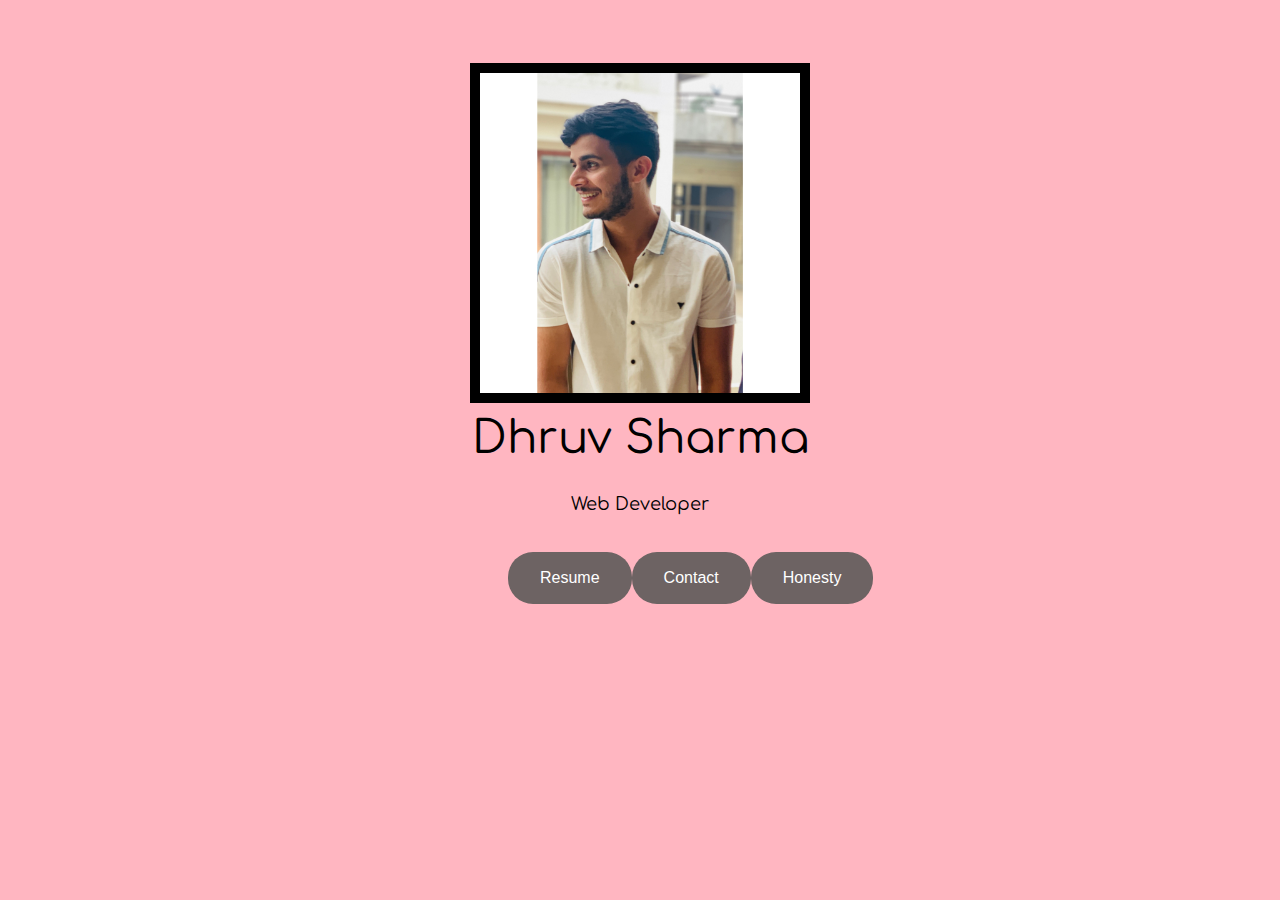
<file: index.html>
<!--
    Name - Dhruv Sharma
    Student id - 154181200
    Section - WEB222NCC
-->

<!DOCTYPE html>
<html lang="en">
<head>
    <meta charset="UTF-8">
    <meta http-equiv="X-UA-Compatible" content="IE=edge">
    <meta name="viewport" content="width=device-width, initial-scale=1.0">
    <link rel="stylesheet" type="text/css" href="main.css">
    <title>Main Page</title>
</head>
<body class = "mainbody">
   
   <img class="Displaypicture" src ="dp.jpg")>
    <p class="aboutme">Dhruv Sharma</p>
    <p class="profession">Web Developer</p>
    <div class="buttons">
        <a target="new" href='resume.html'><button class="b1">Resume</button></a>
        <a target="new" href='contact.html'><button class="b2">Contact</button></a>
        <a href="honesty.html" target="new"><button class="b3">Honesty</button></a>
    </div>
</body>
</html>
</file>
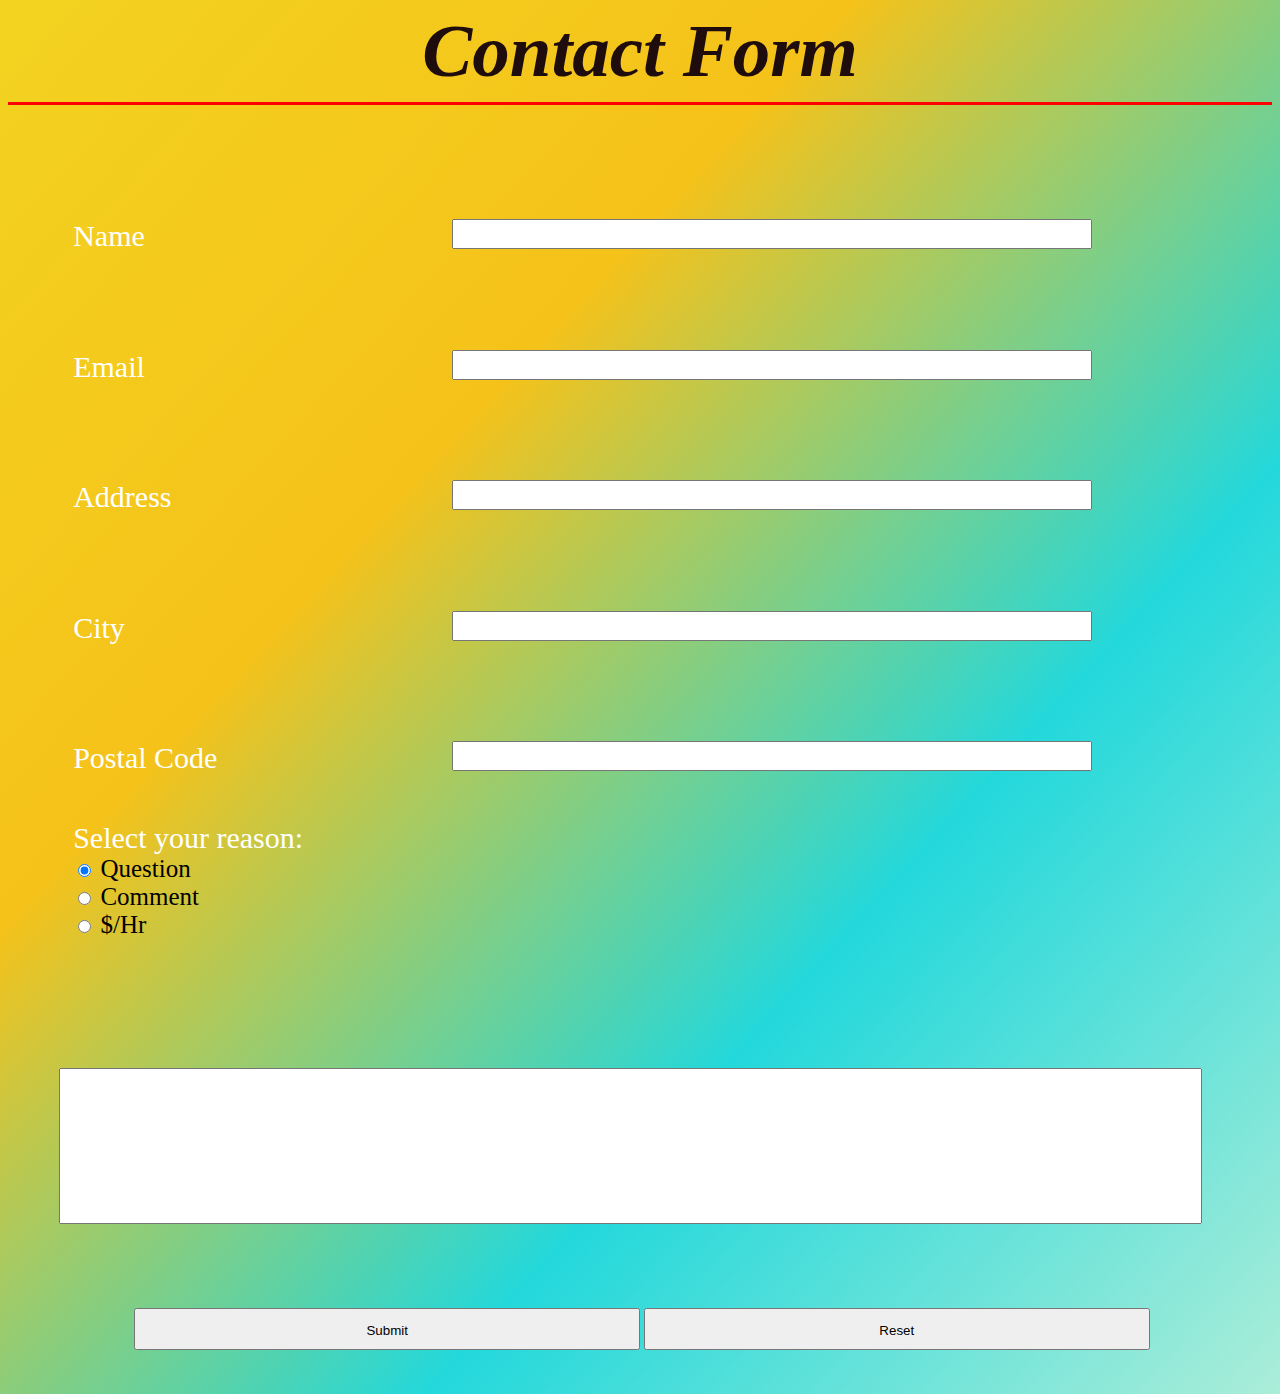
<file: contact.html>
<!--
    Name - Dhruv Sharma
    Student id - 154181200
    Section - WEB222NCC
-->
<!DOCTYPE html>
<html lang="en">
<head>
    <meta charset="UTF-8">
    <meta http-equiv="X-UA-Compatible" content="IE=edge">
    <meta name="viewport" content="width=device-width, initial-scale=1.0">
    <title>Contact</title>
</head>
<style>
  body{
      background-image: linear-gradient(to bottom right, #f3d320, #f5c21a,#23d8db, #abedd8);
  }

  .hd{
      color: rgb(31, 12, 12);
      text-align: center;
      font-size: 75px;
  }

  .ort{
    height: 40px;
    width: 100%;
    padding: 2px;
    padding-top: 7%;
  }

  .ort1{
    height: 40px;
    width: 100%;
    padding: 2px;
    padding-top: 3%;
  }

  .radio{
    height: 120px;
    width: 100%;
    padding: 2px;
  }

  .rb{
    padding-left: 5%;
    width: 50%;
    font-size: 25px;
    float: left;
  }

  .settext{
    font-size: 30px;
    color: rgb(255, 255, 255);
    padding-left: 5%;
    float: left;
    width: 30%;
  }

  .settext2{
    font-size: 30px;
    color: rgb(255, 255, 255);
    padding-left: 5%;
    float: left;
    width: 100%;
  }
  
  .setf{
    width: 50%;
    height: 60%;
  }

  .button{
    padding-left: 2%;
    padding-right: 2%;
    padding-bottom: 2%;
    padding-top: 1%;
    width: 40%;
    height: 10%;
  }


</style>
<body>

  <div class="hd">
    <i><b>Contact Form</i></b>
  </div>

  <hr style="height:3px;background-color:rgb(255, 0, 0); border: 0;">
  <br>

  <form action="https://formspree.io/f/mlezenyy" method="post">
    
    <div class="ort">
      <label name="TEXT" class="settext">Name</label>
      <input type="text" name="NAME" class="setf" required>
    </div>

    <div class="ort">
      <label name="EMAIL" class="settext">Email</label>
      <input type="email" name="EMAIL" class="setf" required>
    </div>

    <div class="ort">
      <label name="ADDRESS" class="settext">Address</label>
      <input type="text" name="ADDRESS" class="setf" required>
    </div>

    <div class="ort">
      <label name="CITY" class="settext">City</label>
      <input  type="text" name="CITY" class="setf" required>
    </div>

    <div class="ort">
      <label name="PIN_CODE" class="settext">Postal Code</label>
      <input type="text" pattern="^[A-Za-z]\d[A-Za-z][ ]?\d[A-za-z]\d$" class="setf" required>
    </div>
    <br><br>
    <div class="radio">
      <div class="settext2">Select your reason:</div>
      <div class="rb">
      <input type="radio" name="CHOICE" checked onclick="tester();">
      <label name="QUESTION">Question</label>
      <br>
      </div>

      <div class="rb">
      <input type="radio" name="CHOICE" onclick="tester();">
      <label name="COMMENT">Comment</label>      
      <br>
      </div>
      
      <div class="rb">
      <input type="radio" id="hiring" name="CHOICE" onclick="tester();">
      <label name="HIRING">$/Hr</label>
      </div>
      
    </div>
    <br><br>
    <div class="ort" style="padding-left: 4%; height: 150px;">
      <textarea name="question"  style="width: 90%; height: 150px; resize: none;"></textarea>
    </div>

    <div id="hr_pay" class="ort1">
      <label name="hr_pay" style="font-size: 20px; padding-left: 2%;padding-right: 4%;">Enter  your pay rate / hour</label>
      <input type="number" style="width: 50%; height: 60%; border: 1px solid black;" name="Hr_rate" min="0">  
    </div>

    <div class="ort" style="padding-left: 10%;padding-bottom: 3%;">
        <input name="SUBMIT" class="button" type="submit" value="Submit">
        <input name="RESET" class="button" type="reset" value="Reset">
    </div>
  </form>
</body>

<script>
  var hr_pay = document.querySelector('#hr_pay');
  var hiring = document.querySelector('#hiring');
  hr_pay.style.display = "none";

  function tester(){
    if(hiring.checked){
      hr_pay.style.display = "block";
    }
    else{
      hr_pay.style.display = "none";
    }
  }
</script>
</html>
</file>
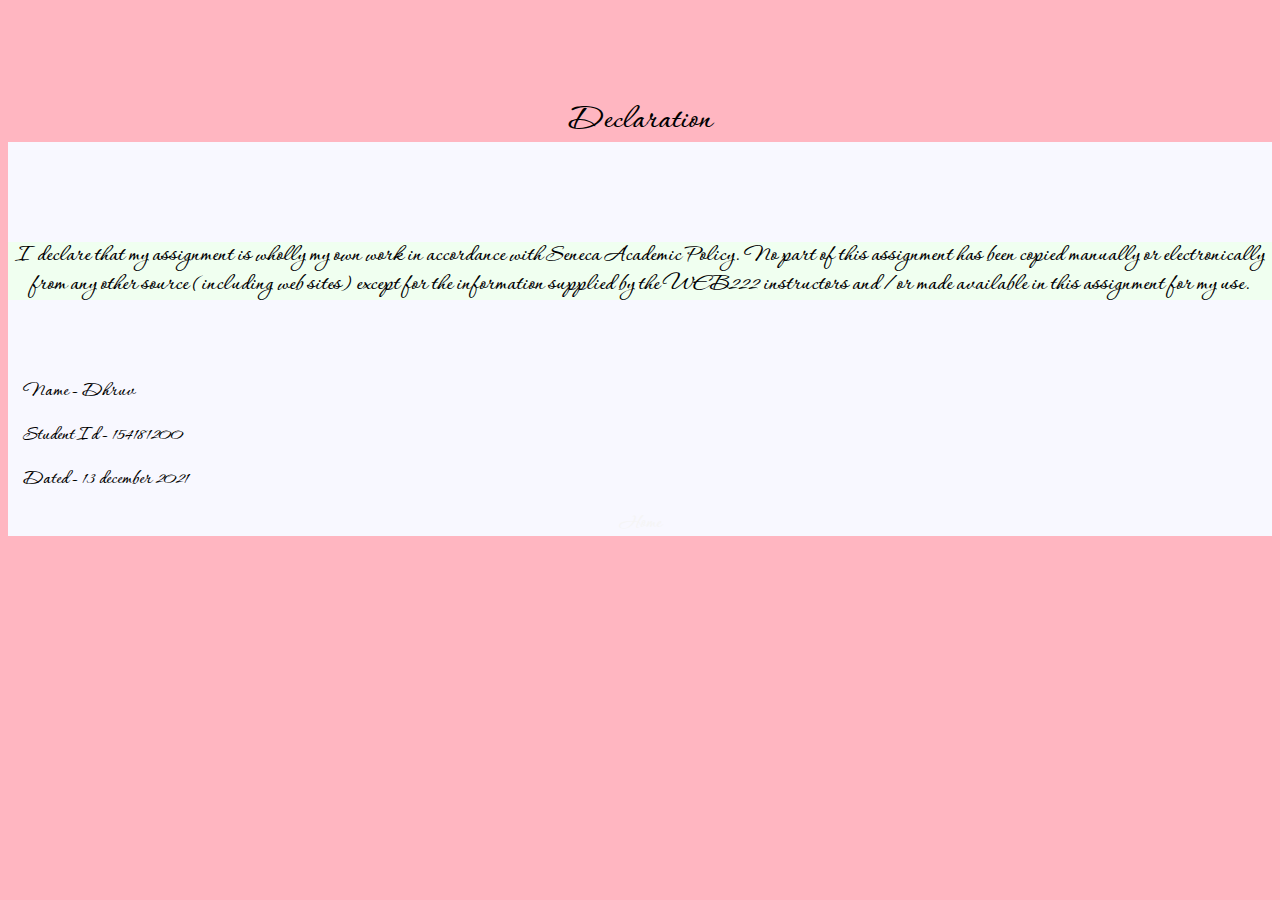
<file: honesty.html>
<!--
    Name - Ashwin Anand
    Student id - 152042206
    Section - WEB222NCC
-->

<!DOCTYPE html>
<html lang="en">

<head>
    <meta charset="UTF-8">
    <meta http-equiv="X-UA-Compatible" content="IE=edge">
    <meta name="viewport" content="width=device-width, initial-scale=1.0">
    <title>Proving Honesty</title>
</head>

<style>

@import url('https://fonts.googleapis.com/css2?family=Corinthia:wght@700&display=swap');

.h1
{
    
    background-color:lightpink;
    font-size: 35px;
    margin-top:100px;
}
body
{
  background-color:lightpink;
  text-align: center;

}
.details{
    color:black;
    text-align: left;
    margin-left: 15px;
}
.main
{
    margin-top: 60px;
    background-color:ghostwhite;
    font-family: "corinthia";
}

.main2{
    margin-top:20px;
    color:whitesmoke;   
    font-size: 20px;
    font-weight: bold;
    text-decoration: none;
}

.myself{
    margin-top: 80px;
    font-size: 20px;
    font-weight: bold;
    margin-bottom: 0;
}


</style>


<body>
  <main class="main">
      <h1 class="h1"> Declaration</h1>
      <p style = " background-color:honeydew;color:black; margin-top:100px; font-size: 24px; text-align: center;"><b>I declare that my assignment is wholly my own work in accordance with Seneca Academic
        Policy. No part of this assignment has been copied manually or electronically from any
        other source (including web sites) except for the information supplied by the WEB222
        instructors and / or made available in this assignment for my use.</b></p>
        <div class="myself">
        <p class="details">Name - Dhruv</p>
        <p class="details">Student Id - 154181200</p>
        <p class="details">Dated - 13 december 2021</p>
        </div>
        <a class="main2" href="index.html">Home</a>
    </main>
</body>
</html>
</file>
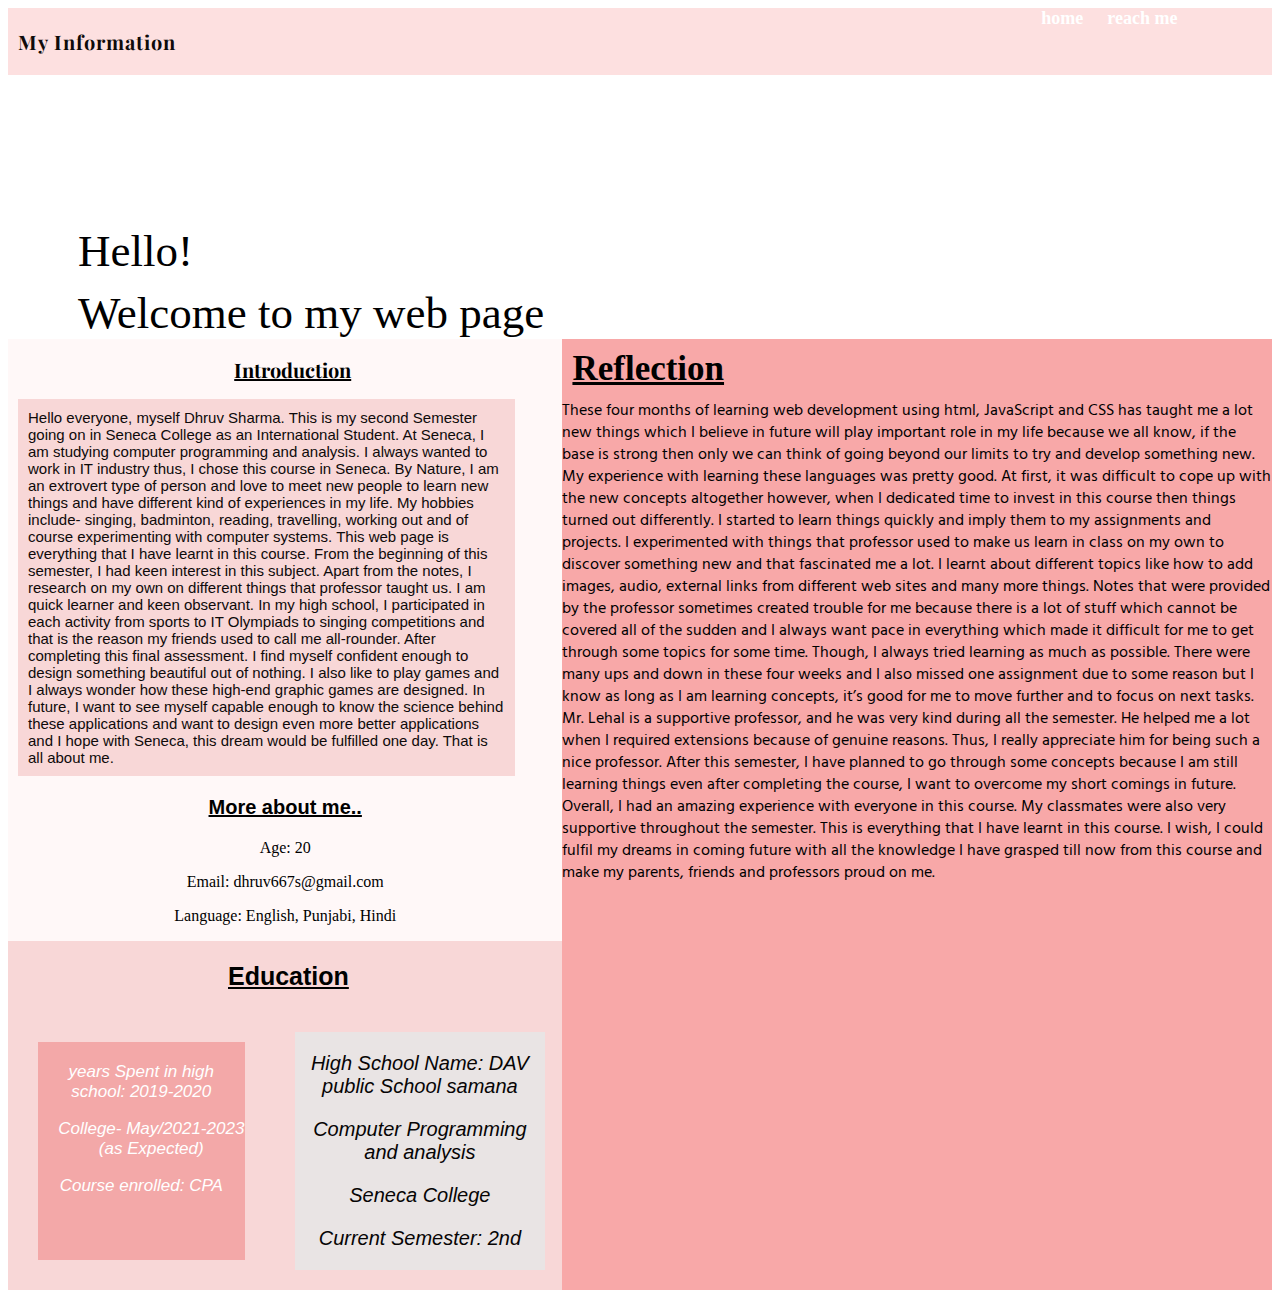
<file: resume.html>
<!--
    Name - Dhruv Sharma
    Student id - 154181200
    Section - WEB222NCC
-->

<!DOCTYPE html>
<html lang="en">
<head>
    <meta charset="UTF-8">
    <meta http-equiv="X-UA-Compatible" content="IE=edge">
    <meta name="viewport" content="width=device-width, initial-scale=1.0">
    <link rel="stylesheet" href="resume.css" type="text/css">
    
    <title>All about me</title>
</head>
<body>
    <div class="Resume">
    <header>
        <nav class="navbar">
            <p class= "HEAD">My Information</p>
            <ul>
                <li><a href="index.html" target="new">home</a></li>
                <li><a href="contact.html" target="new">reach me</a></li>
            </ul>
        </nav>
    </header>
    <main>
        <p class="title">Hello!</p>
        <p class="title">Welcome to my web page</p>
        
     <div class="MN"> 
    <div class="information">
        <div class="myInfoPara">
        <h2 class="ME">Introduction</h2>
        <p class="ME1">Hello everyone, myself Dhruv Sharma. This is my second Semester going on in Seneca College as an International Student. At Seneca, I am studying computer programming and analysis. I always wanted to work in IT industry thus, I chose this course in Seneca. By Nature, I am an extrovert type of person and love to meet new people to learn new things and have different kind of experiences in my life. My hobbies include- singing, badminton, reading, travelling, working out and of course experimenting with computer systems. This web page is everything that I have learnt in this course. From the beginning of this semester, I had keen interest in this subject. Apart from the notes, I research on my own on different things that professor taught us. I am quick learner and keen observant. In my high school, I participated in each activity from sports to IT Olympiads to singing competitions and that is the reason my friends used to call me all-rounder. After completing this final assessment. I find myself confident enough to design something beautiful out of nothing. I also like to play games and I always wonder how these high-end graphic games are designed. In future, I want to see myself capable enough to know the science behind these applications and want to design even more better applications and I hope with Seneca, this dream would be fulfilled one day. That is all about me.
        </p>
        </div>
        <div class="moreinfo">
            <p class="moreinfo2">More about me..</p>
            <div class="xx">
            <p>Age:&nbsp;20</p>
            <p>Email:&nbsp;dhruv667s@gmail.com</p>
            <p>Language:&nbsp;English, Punjabi, Hindi</p>
            </div>
        </div>
    

    <div class="std">
        <h2 class="ed">Education</h2>
    </div>
              <div class="std">
             <div class="zet">
            <p class="highscl">years Spent in high school: 2019-2020</p>
            <p class="zet2">College- May/2021-2023 (as Expected)</p>
            <p>Course enrolled: CPA</p>
        </div>
        <div class="scl">
            <p class="highscl">High School Name: DAV public School samana</p>
            <p class="pg">Computer Programming and analysis</p>
            <p>Seneca College</p>
            <p>Current Semester: 2nd</p>
        </div>
    </div>
    </div>
    <div class="ref">
    <h2 class="refHeading">Reflection</h2>

        <p class="data">These four months of learning web development using html, JavaScript and CSS has taught me a lot new things which I believe in future will play important role in my life because we all know, if the base is strong then only we can think of going beyond our limits to try and develop something new. My experience with learning these languages was pretty good. At first, it was difficult to cope up with the new concepts altogether however, when I dedicated time to invest in this course then things turned out differently. I started to learn things quickly and imply them to my assignments and projects. I experimented with things that professor used to make us learn in class on my own to discover something new and that fascinated me a lot. I learnt about different topics like how to add images, audio, external links from different web sites and many more things. Notes that were provided by the professor sometimes created trouble for me because there is a lot of stuff which cannot be covered all of the sudden and I always want pace in everything which made it difficult for me to get through some topics for some time. Though, I always tried learning as much as possible. There were many ups and down in these four weeks and I also missed one assignment due to some reason but I know as long as I am learning concepts, it’s good for me to move further and to focus on next tasks. Mr. Lehal is a supportive professor, and he was very kind during all the semester. He helped me a lot when I required extensions because of genuine reasons. Thus, I really appreciate him for being such a nice professor. After this semester, I have planned to go through some concepts because I am still learning things even after completing the course, I want to overcome my short comings in future. Overall, I had an amazing experience with everyone in this course. My classmates were also very supportive throughout the semester. This is everything that I have learnt in this course. I wish, I could fulfil my dreams in coming future with all the knowledge I have grasped till now from this course and make my parents, friends and professors proud on me.  </p>
    </div>
    </div>
</main>
</body>
</html>
</file>
<file: main.css>
@import url('https://fonts.googleapis.com/css2?family=Comfortaa:wght@300&display=swap');
.mainbody{
    background:lightpink;
    margin-top:0;
}

.Displaypicture{
    height:320px;
    width:320px;
    border: 10px solid black;
   background-repeat: no-repeat;
   margin-top:5%;
   margin-left:auto;
   margin-right: auto;
   display:block;
}
.aboutme{
    color:rgb(0, 0, 0);
    font-family: "comfortaa";
    font-size:45px;
    margin-top:10px;
    margin-bottom:0px;
    text-align: center;
}

.profession{
    font-family: "comfortaa";
    color:rgb(0, 0, 0);
    margin-top:30px;
    font-size:18px;
    text-align: center;

}

.buttons{
     display:inline-flex;
    margin-left: 500px;
}
.b1, .b2,.b3{
    background-color: rgb(109, 99, 99);
    border:rgb(37, 20, 20);
    color: white;
    padding: 17px 32px;
    border-radius:25px;
    text-align: center;
    font-size: 16px;
    margin-top:20px;
    cursor: pointer;
}
.b1:focus-visible, .b1:focus-visible, .b3:focus-visible{
    background-color: rgb(80,80,80);
}

.contactbtn, .honestybtn{
    margin-left: 50px;
}
i{
    color:white;
    font-size:15px;
    margin-right:8px;
}
a{
    text-decoration: none;
    color:rgb(255, 255, 255);
}
@media screen and (min-width:1280px) and (max-width:1450px){
    .btns{
        margin-left:450px;
    }
  }
  @media screen and (min-width:1170px) and (max-width:1285px){
      .btns{
          margin-left:405px;
      }
  }
  @media screen and (min-width:1030) and (max-width:1170px){
      .btns{
          width:200px;
          margin-left:430px;
      }
      .contactbtn{
          margin-left:0;
      }
  }
  @media screen and (max-width:1030px){
      .mainbody{
          float:left;
          margin-left:100px;
      }
      .btns{
          margin-left:20px;
          width:100%;
      }
      
  }
</file>
<file: resume.css>
@import url('https://fonts.googleapis.com/css2?family=Playfair+Display&display=swap');
@import url('https://fonts.googleapis.com/css2?family=Hind+Madurai:wght@300&display=swap');
.Resume { 
    background: url("https://images.unsplash.com/photo-1542435503-956c469947f6?ixlib=rb-1.2.1&ixid=MnwxMjA3fDB8MHxwaG90by1wYWdlfHx8fGVufDB8fHx8&auto=format&fit=crop&w=774&q=80") no-repeat fixed; 
    background-size: cover;
    background-position: center;
    margin:0;
    height:700px;
  }

  .HEAD{
    font-family: "Playfair Display";
    font-size:20px;

  }
  .navbar{
      background-color: rgba(243, 98, 98, 0.2);
      width:100%;
      display: flex;
  }

  header nav p{
      margin-left:10px;
      font-size:18px;
      font-weight:bold;
      letter-spacing: 1px;
      padding:0px;
      color:rgb(15, 11, 11);
  }

  header nav p .inNavP{
    color:black;
  }

  header nav ul{
      text-align: right;
      margin:0;
      margin-left:64.5%;
  }
  header nav ul li{
      list-style-type: none;
      display:inline-block;  
  }

header nav ul li a{
    color:white;
    text-decoration: none;
    
    font-size:18px;
    font-weight:bold;
    
    padding:10px;
   
    margin-top:6px;
}

header nav ul li a:hover{
    background-color: rgb(155, 153, 153);
}

main{
    margin-top:150px;
    font-family:"playfair";
    color:black;
}
main .title{
    margin-left:70px;
    font-size:45px;
    margin-bottom: 0;
    margin-top:10px;
}

.information{
  background-color: rgb(255, 248, 248);
  width: 60%;
  text-align: center;
  }

.MEE .ME, .moreinfo .moreinfo2{
    font-size: 20px;
    font-family:"Poppins", sans-serif;
    font-weight: bold;
    width:100%;
    text-decoration: underline;
}

.ME{
    margin-left:15px;
    text-decoration: underline;
    font-size: 20px;
    font-family:"Playfair Display";
    font-weight: bold;
}

.ME1{
    background-color: rgb(248, 215, 215);
    font-size:15px;
    font-family:'Lucida Sans', 'Lucida Sans Regular', 'Lucida Grande', 'Lucida Sans Unicode', Geneva, Verdana, sans-serif; 
    font-weight: 100px; 
    padding:10px;
    margin:10px;
    width:86%;
    color:rgb(14, 10, 10);
    text-align: left;
    
}

.moreinfo .moreinfo2{
    margin-right:500px;
}
.agemailang{
    font-family:"Playfair Display";
    font-size:16px;
    
    font-weight: bold;
    padding-bottom:10px;

}
.xx p{
    margin-left:0;
}


.std{
    background-color:rgb(248, 215, 215) ;
    width:100.5%;
    text-align: center; 
    padding:0;
    display:flex;
  }

  .std .zet{
      background: rgb(243, 168, 168);
      color:white;
      font-size:17px;
      margin-left: 0;
      font-style:italic;
      font-family:'Lucida Sans', 'Lucida Sans Regular', 'Lucida Grande', 'Lucida Sans Unicode', Geneva, Verdana, sans-serif;
      width:40%;
      padding:3px;
      margin:30px;
  }
  .std .zet .zet2{
      margin:10px;
      margin-top:15px;
      width:100%;
  }
  .ed{
    font-family:'Gill Sans', 'Gill Sans MT', Calibri, 'Trebuchet MS', sans-serif; 
    text-decoration: underline;
    color:black;
    font-weight: bold;
    margin-left: 220px;
    font-size:25px;
  }

.scl{
    width:50%;
    background: rgb(233, 228, 228);
    color:rgb(7, 5, 5);
    margin:20px;
    font-size:20px;
    font-style:italic;
    font-family: 'Segoe UI', Tahoma, Geneva, Verdana, sans-serif;
}

.ref .refHeading{
    background-color:rgb(248, 168, 168);
    text-decoration: underline;
    color:black;
    font-weight: bold;
    font-size:35px;
    font-family:Georgia, 'Times New Roman', Times, serif; 
    padding:10px;
}
.data{
    margin-left:10px;
    font-family:"Hind Madurai";
    font-style: bold;
    color:black;
}
.ref{
    background-color:rgb(248, 168, 168);

    margin:0;   
}
.data, .refHeading{
    margin:0;
}

.h{
    margin:9px;
}

.MN{
 display: flex;
}
</file>
